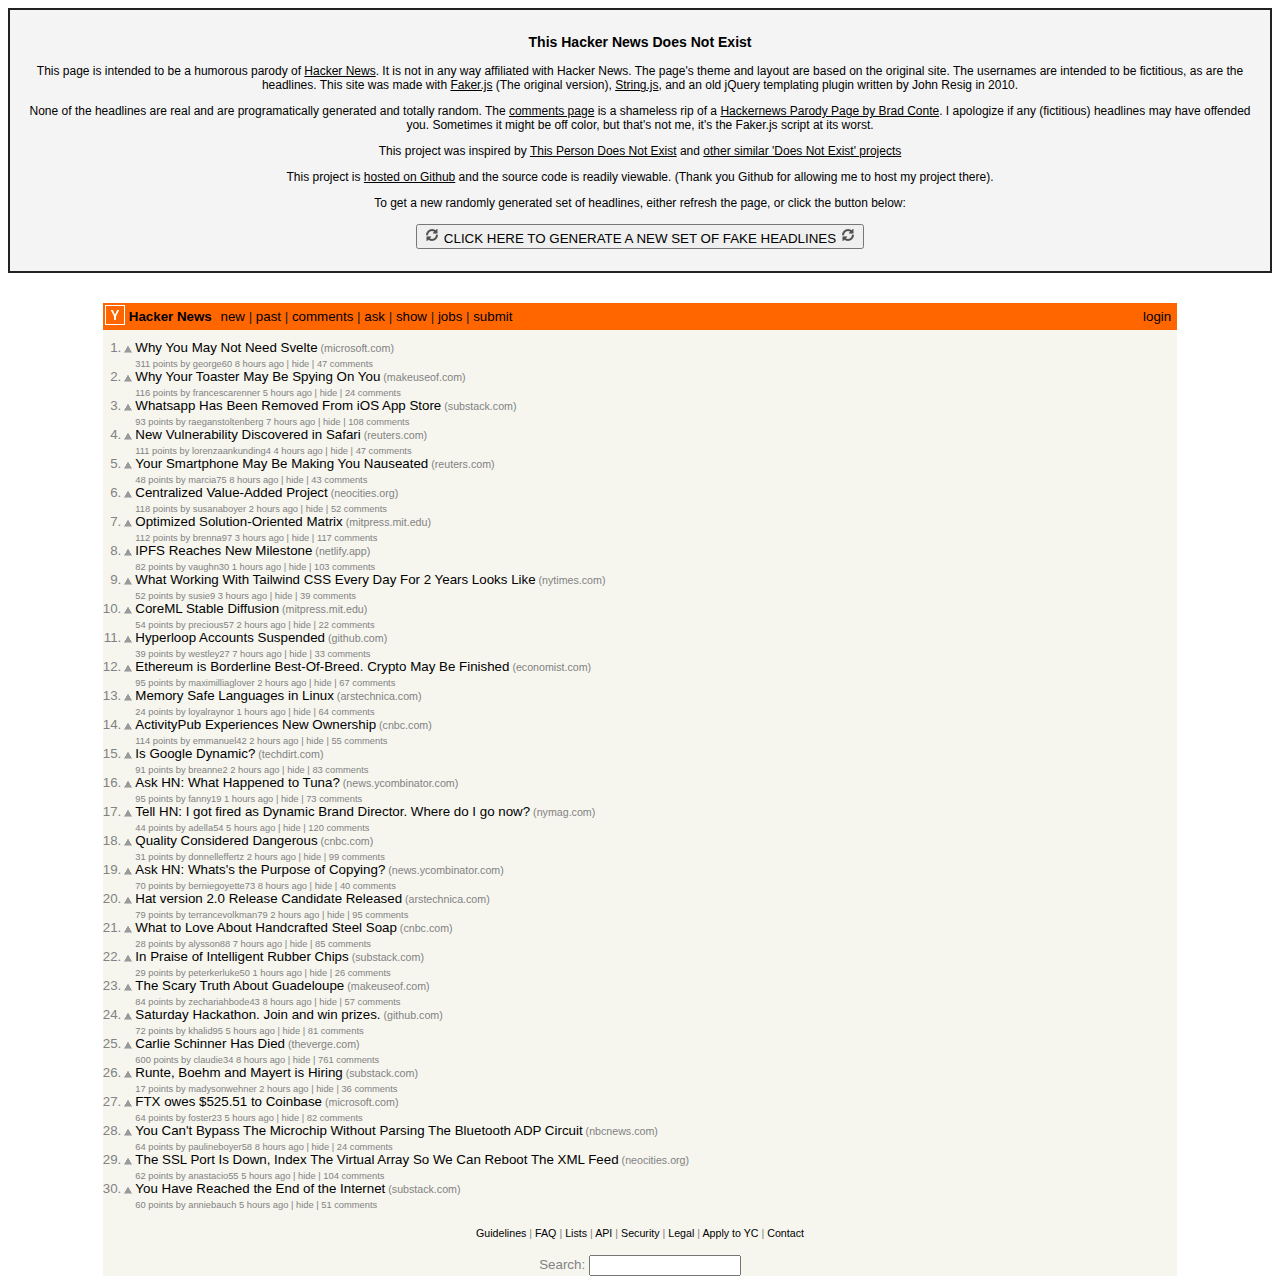
<file: index.html>
<!DOCTYPE html>
<html lang="en">
   <head>
      <meta charset="utf-8">
      <meta name="robots" content="noindex" />
      <title>This Hacker News Does Not Exist</title>
      <link rel="icon" type="image/x-icon" href="./favicon.ico">
      <script src="js/string.js" type="text/javascript"></script>
      <script src="js/faker.js" type="text/javascript"></script>
      <script src="js/jquery-1.4.2.js" type="text/javascript"></script>
      <script src="js/jquery.tmpl.js" type="text/javascript"></script>
      <script src="js/titleData.js" type="text/javascript"></script>
      <script id="titleTemplate" type="text/html">
         <tr class='athing'>
            <td align="right" valign="top" class="title"><span class="rank">${itemNum}.</span></td>
            <td valign="top" class="votelinks">
               <center>
                  <a href='#'>
                     <div class='votearrow' title='upvote'></div>
                  </a>
               </center>
            </td>
            <td class="title"><span class="titleline"><a href="#">${title}</a><span class="sitebit comhead"> (<a href="#"><span class="sitestr">${domain}</span></a>)</span></span></td>
         </tr>
         <tr>
            <td colspan="2"></td>
            <td class="subtext"><span class="subline">
               <span class="score" id="score_33828509">${upvotes} points</span> by <a href="user?id=${uname}" class="hnuser">${uname}</a> <span class="age" title="2022-12-02T09:33:37"><a href="#">${timescale} hours ago</a></span> | <a href="#">hide</a> | <a href="comments.html">${comments}&nbsp;comments</a>
               </span>
            </td>
         </tr>
      </script>
   </head>
   <body>
      <style type="text/css">
         #banner {
         text-align: center;
         padding: 10px;
         margin-bottom: 30px;
         border: 2px solid #222222;
         background-color: #f4f4f4;
         color: #000000;
         font-size: 12px;
         }
         #banner a {
         text-decoration: underline;
         }
         #banner button{
         cursor:pointer;
         }
         #banner img{
         width: 16px;
         height: 16px;
         }
         .hnEntry{
         display:block;
         }
      </style>
      <div id="banner">
         <p>
         <h3>This Hacker News Does Not Exist</h3>
         </p>
         <noscript>
            <p>
               <strong>It seems you jave Javascript disabled</strong>. This webpage works best with Javascript enabled. Whilst I appreciate you may have Javascript disabled for privacy or accessibility reasons, the core functionality of the page will not work with it disabled. You may have to temporarily whitelist this page. There are no analytics scripts on this page.
            </p>
         </noscript>
         <p>This page is intended to be a humorous parody of <a href="https://en.wikipedia.org/wiki/Hacker_News">Hacker News</a>. It is not in any way affiliated with Hacker News. The page's theme and layout are based on the original site. The usernames are intended to be fictitious, as are the headlines. This site was made with <a href="https://fakerjs.dev/">Faker.js</a> (The original version), <a href="https://github.com/jprichardson/string.js/">String.js</a>, and an old jQuery templating plugin written by John Resig in 2010.</p>
         <p>None of the headlines are real and are programatically generated and totally random. The <a href="comments.html">comments page</a> is a shameless rip of a <a href="https://archive.ph/YkBtG">Hackernews Parody Page by Brad Conte</a>. I apologize if any (fictitious) headlines may have offended you. Sometimes it might be off color, but that's not me, it's the Faker.js script at its worst.</p>
         <p>This project was inspired by <a href="https://thispersondoesnotexist.com/">This Person Does Not Exist</a> and <a href="https://thisxdoesnotexist.com/">other similar 'Does Not Exist' projects</a></p>
         <p>
            This project is <a href="https://github.com/coxomb/This-Hacker-News-Does-Not-Exist/tree/gh-pages">hosted on Github</a> and the source code is readily viewable. (Thank you Github for allowing me to host my project there).
         </p>
         <p>
            To get a new randomly generated set of headlines, either refresh the page, or click the button below:<br><br>
            <button onclick="window.location.reload()"><img src="reload.png"/> CLICK HERE TO GENERATE A NEW SET OF FAKE HEADLINES <img src="reload.png"/></button>
         </p>
      </div>
      <!-- HN HEADER START-->
      <center>
         <table id="hnmain" border="0" cellpadding="0" cellspacing="0" width="85%" bgcolor="#f6f6ef">
            <tr>
               <td bgcolor="#ff6600">
                  <table border="0" cellpadding="0" cellspacing="0" width="100%" style="padding:2px">
                     <tr>
                        <td style="width:18px;padding-right:4px"><a href="#"><img src="y18.gif" width="18" height="18" style="border:1px white solid;"></a></td>
                        <td style="line-height:12pt; height:10px;"><span class="pagetop"><b class="hnname"><a href="#">Hacker News</a></b>
                           <a href="#">new</a> | <a href="#">past</a> | <a href="#">comments</a> | <a href="#">ask</a> | <a href="#">show</a> | <a href="#">jobs</a> | <a href="#">submit</a>            </span>
                        </td>
                        <td style="text-align:right;padding-right:4px;"><span class="pagetop">
                           <a href="#">login</a>
                           </span>
                        </td>
                     </tr>
                  </table>
               </td>
            </tr>
            <tr id="pagespace" title="" style="height:10px"></tr>
            <tr>
               <td>
                  <!-- HN HEADER END-->
                  <!-- TITLE START-->
                  <table border="0" cellpadding="0" cellspacing="0">
                     <span class="hnEntry"></span>
                  </table>
                  <!-- TITLE END-->
                  <!--FOOTER START -->
                  <br>
                  <center>
                     <span class="yclinks"><a href="#">Guidelines</a> | <a href="#">FAQ</a> | <a href="#">Lists</a> | <a href="#">API</a> | <a href="#">Security</a> | <a href="#">Legal</a> | <a href="#">Apply to YC</a> | <a href="#">Contact</a></span><br><br>
                     <form method="get" action="#">Search: <input type="text" name="q" size="17" autocorrect="off" spellcheck="false" autocapitalize="off" autocomplete="false"></form>
                  </center>
               </td>
            </tr>
         </table>
      </center>
      <!--FOOTER END -->
      <link rel="stylesheet" type="text/css" href="news.css">
      <script>
         $(document).ready(function() {
         
          
         $("#titleTemplate").tmpl(titleData).appendTo( ".hnEntry" );
         
         
         });
      </script>
      <script>
         try {
             if (document.referrer) {
                 const ref = new URL(document.referrer);
                 if (ref.host === 'news.ycombinator.com') {
                     console.log("It looks like you're coming here from Hacker News. If so, can you please upvote the project? Thanks.");
                 }
             }
         } catch (e) {}
          
      </script>
   </body>
</html>
</file>
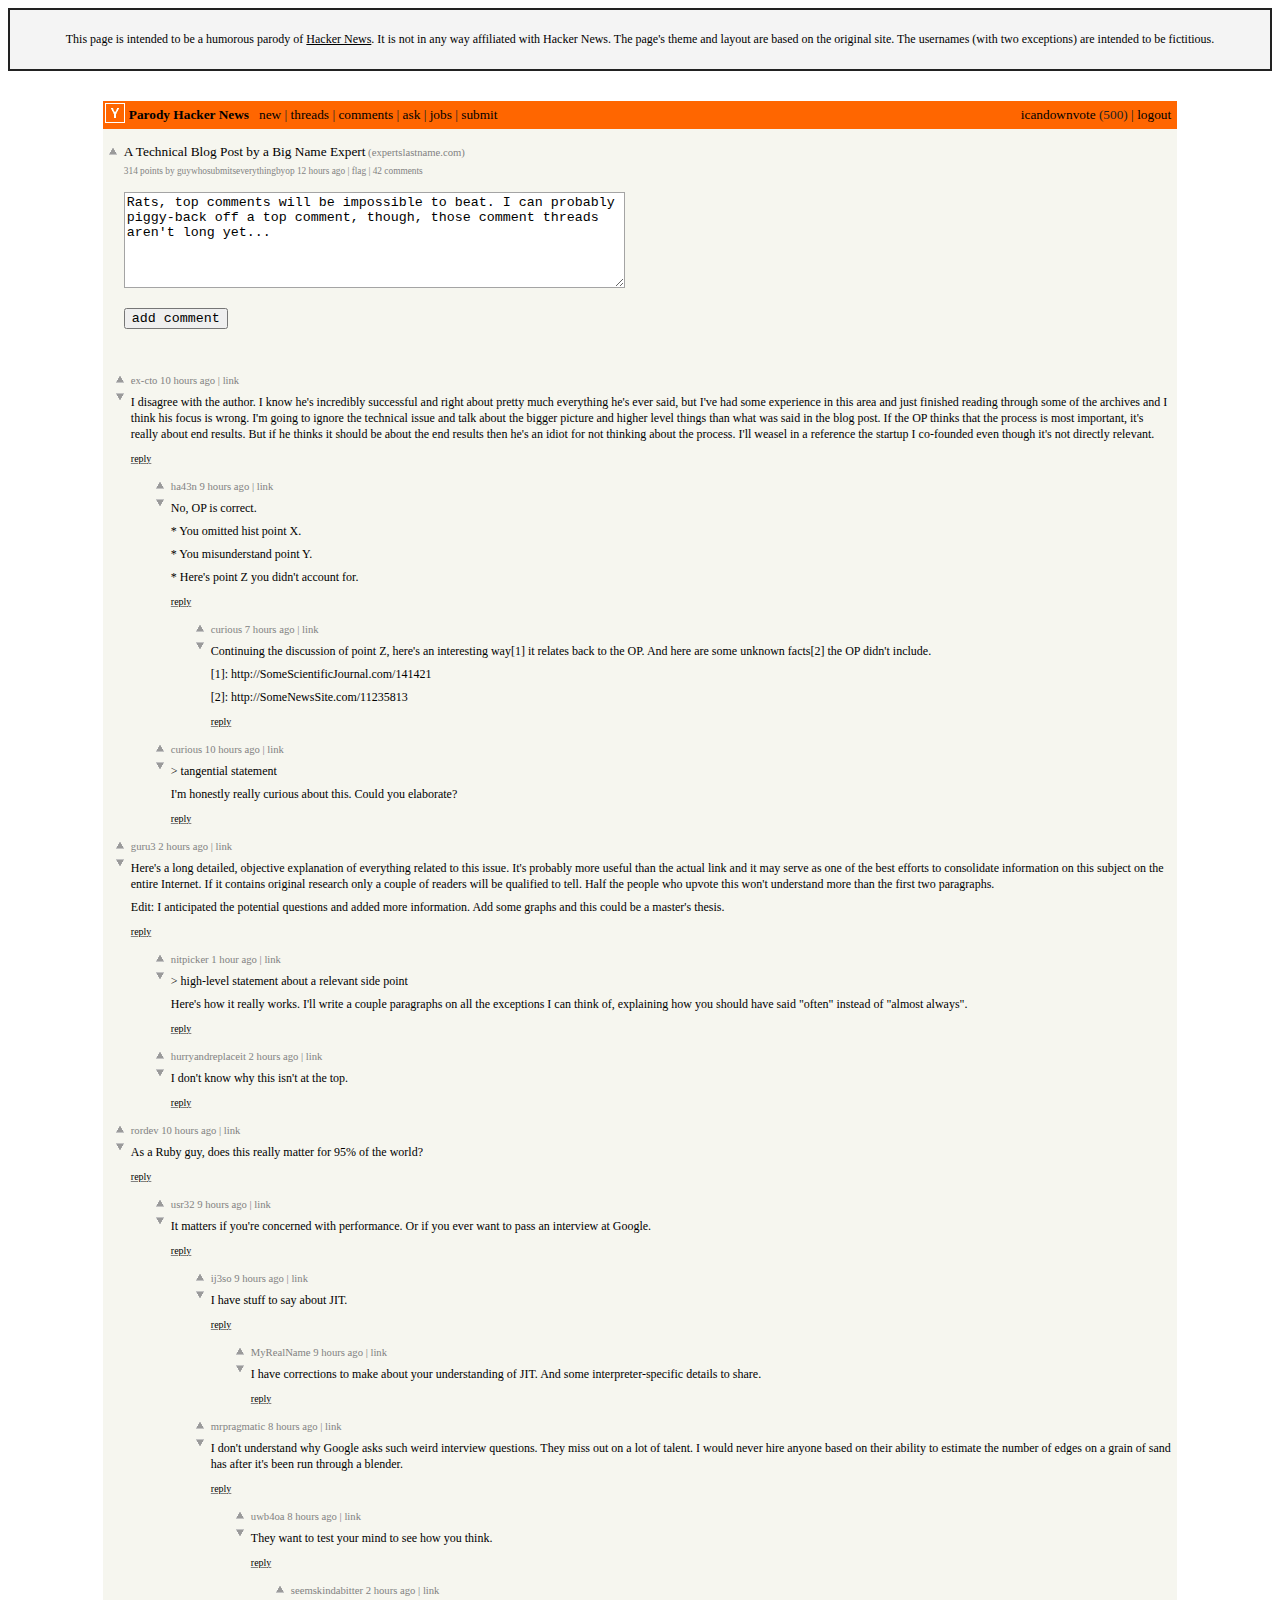
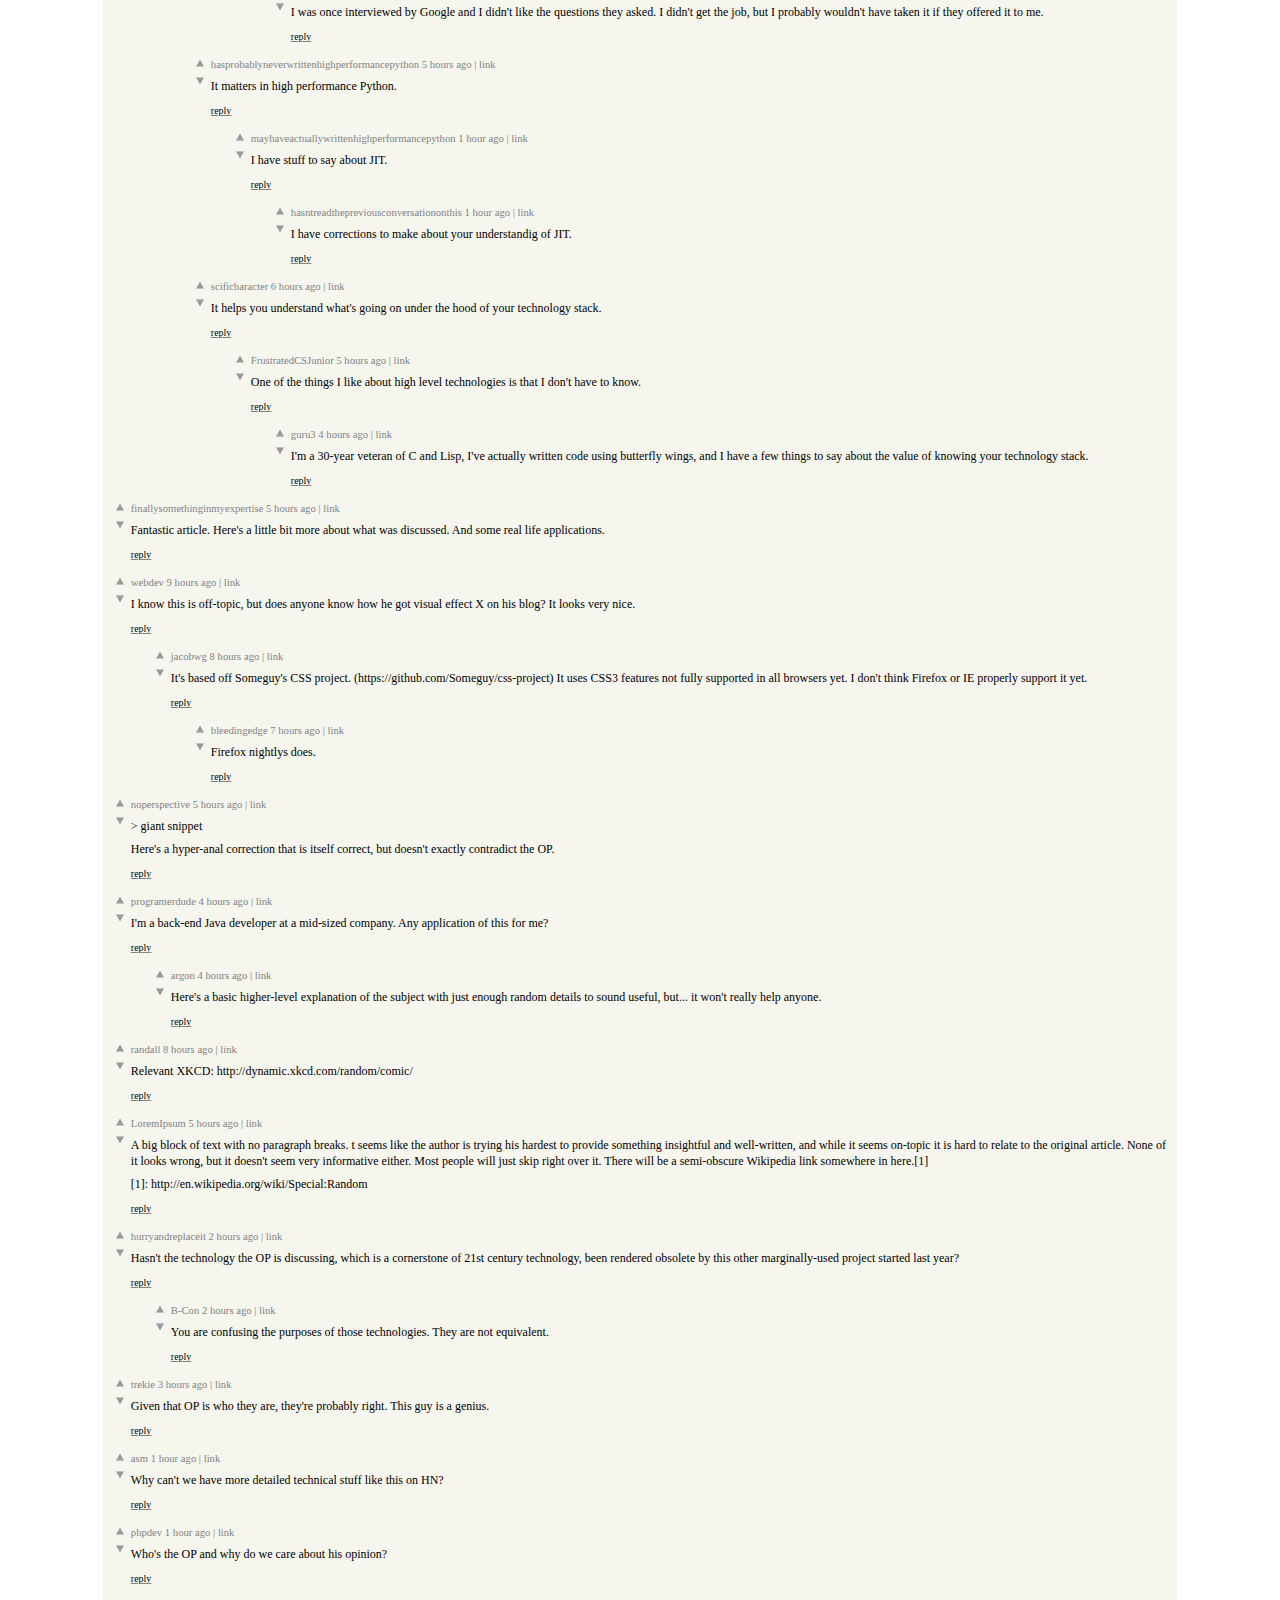
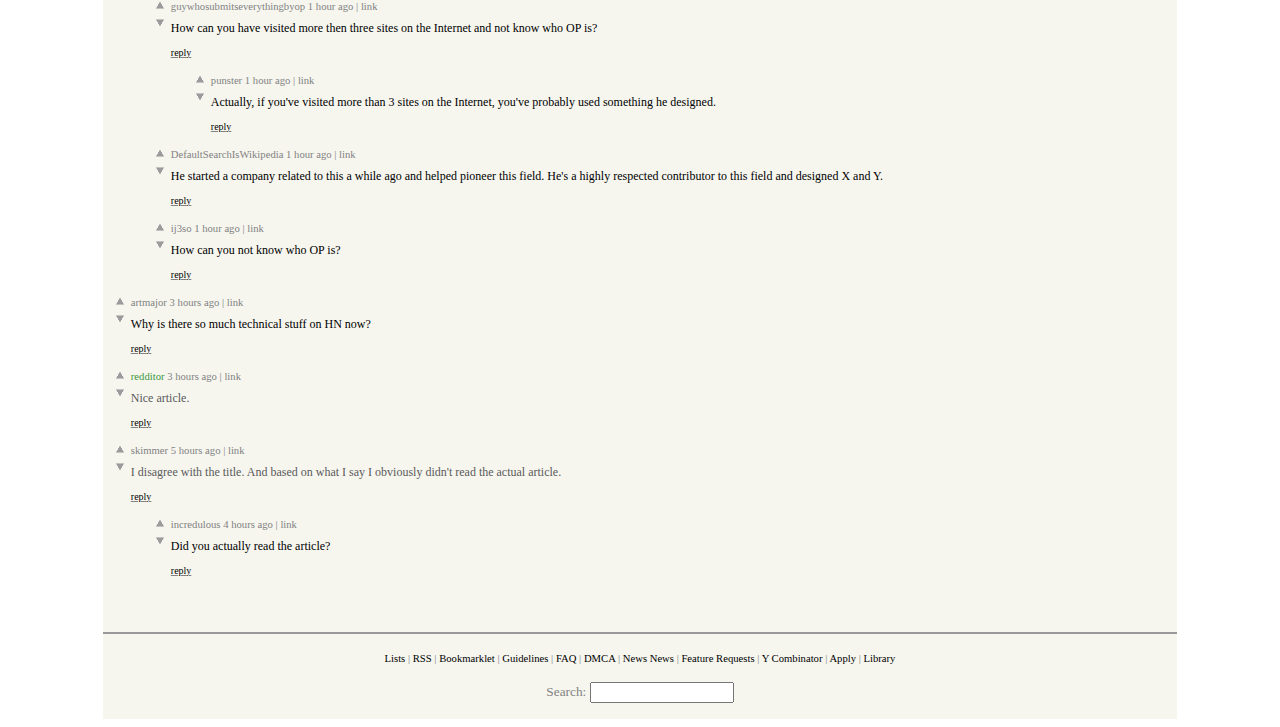
<file: comments.html>
<!doctype html>
<html><head>
<meta http-equiv="content-type" content="text/html; charset=UTF-8"><link rel="stylesheet" type="text/css" href="comments.css">
<link rel="shortcut icon" href="./favicon.ico">

	<script>
	function byId(id) {
	  return document.getElementById(id);
	}

	function vote(node) {
	  var v = node.id.split(/_/);   // {'up', '123'}
	  var item = v[1];

	  // hide arrows
	  byId('up_'   + item).style.visibility = 'hidden';
	  byId('down_' + item).style.visibility = 'hidden';

	  return false; // cancel browser nav
	} </script>

	<style type="text/css">
	#banner {
		text-align: center;
		padding: 10px;
		margin-bottom: 30px;
		border: 2px solid #222222;
		background-color: #f4f4f4;
		color: #000000;
		font-size: 12px;
	}
	#banner a {
		text-decoration: underline;
	}
	</style>
<title>A Technical Blog Post by a Big Name Expert | Parody Hacker News</title>
</head>
<body _texified="true">

<!-- Parody label -->

<div id="banner">
<p>This page is intended to be a humorous parody of <a href="https://en.wikipedia.org/wiki/Hacker_News">Hacker News</a>. It is not in any way affiliated with Hacker News. The page's theme and layout are based on the original site. The usernames (with two exceptions) are intended to be fictitious.</p>
</div>

<!-- I think dealing with the markup gave me an ulcer -->

<center><table cellpadding="0" cellspacing="0" width="85%" bgcolor="#f6f6ef" border="0">

<tbody><tr><td bgcolor="#ff6600"><table style="padding:2px" cellpadding="0" cellspacing="0" width="100%" border="0"><tbody><tr><td style="width:18px;padding-right:4px"><a href="http://ycombinator.com/"><img src="./y18.gif" style="border:1px #ffffff solid;" height="18" width="18"></a></td><td style="line-height:12pt; height:10px;"><span class="pagetop"><b><a href="http://news.ycombinator.com/IHopeMyMaxVisitHasntBeenHit">Parody Hacker News</a></b><img src="./s.gif" height="1" width="10"><a href="http://news.ycombinator.com/TakeADeepBreath">new</a> | <a href="http://news.ycombinator.com/CheckRepliesToMyComments?id=icandownvote">threads</a> | <a href="http://news.ycombinator.com/KillACoupleMinutes">comments</a> | <a href="http://news.ycombinator.com/KickstartADiscussionNoOneWillParticipateIn">ask</a> | <a href="http://news.ycombinator.com/AnyoneActuallyClickThis?">jobs</a> | <a href="http://news.ycombinator.com/ACommentorIncludedAnAwesomeLink,IThinkI'llSubmitIt">submit</a></span></td><td style="text-align:right;padding-right:4px;"><span class="pagetop"><a href="http://news.ycombinator.com/user?id=icandownvote">icandownvote</a>&nbsp;(500)&nbsp;|&nbsp;<a href="http://news.ycombinator.com/r?fnid=ThisTimeImSeriousAboutGoingBackToWork">logout</a></span></td></tr></tbody></table></td></tr>

<!-- Submission -->

<tr style="height:10px"></tr><tr><td><table border="0"><tbody><tr><td><center><a id="up_1618033" onclick="return vote(this)" href="http://news.ycombinator.com/vote?for=1618033&amp;dir=up&amp;by=icandownvote&amp;auth=3141592653589793238462643383279541971693&amp;whence=62%72%61%64%63%6f%6e%74%65%2e%63%6f%6d"><img src="./grayarrow.gif" hspace="2" vspace="3" border="0"></a><span id="down_1618033"></span></center></td><td class="title"><a href="http://expertslastname.com">A Technical Blog Post by a Big Name Expert</a><span class="comhead"> (expertslastname.com) </span></td></tr><tr><td colspan="1"></td><td class="subtext"><span id="score_1618033">314 points</span> by <a href="http://news.ycombinator.com/user?id=guywhosubmitseverythingbyop">guywhosubmitseverythingbyop</a> 12 hours ago  | <a href="http://news.ycombinator.com/r?fnid=OhNoYouDI-INT!">flag</a> | <a href="http://news.ycombinator.com/item?id=1618033">42 comments</a></td></tr><tr style="height:10px"></tr><tr><td></td><td><form method="post" action="/r"><input name="fnid" value="zzzzzzzzzz" type="hidden"><textarea name="text" rows="6" cols="60" readonly="readonly" style="background-color: #ffffff; border: 1px solid #a4a4a4;">Rats, top comments will be impossible to beat. I can probably piggy-back off a top comment, though, those comment threads aren't long yet...</textarea><br><br>
<input value="add comment" type="submit"></form></td></tr></tbody></table><br><br>
<table border="0"><tbody>



<!-- Comments, indentation is in img width 40px multiples -->

<!-- Sample comment format
<tr><td><table border="0"><tbody><tr><td>
<img src="./s.gif" height="1" width="0"></td><td valign="top"><center><a id="up_PRIME" onclick="return vote(this)" href="http://news.ycombinator.com/vote?for=2718281&amp;dir=up&amp;by=icandownvote&amp;auth=3141592653589793238462643383279541971693&amp;whence=62%72%61%64%63%6f%6e%74%65%2e%63%6f%6d"><img src="./grayarrow.gif" hspace="2" vspace="3" border="0"></a><br><a id="down_PRIME" onclick="return vote(this)" href=""><img src="./graydown.gif" hspace="2" vspace="3" border="0"></a></center></td><td class="default"><div style="margin-top:2px; margin-bottom:-10px; "><span class="comhead">
<a href="http://news.ycombinator.com/user?id=madeupuser">madeupuser</a> 23 hours ago  | <a href="http://news.ycombinator.com/item?id=2718281">link</a></span></div><br>
<span class="comment"><font color="#000000">
First line of text.

<p>
Second line. <a href="somedomain/somepath" rel="nofollow">Relevant Link</a>.
</p>

</font></span><p><font size="1"><u><a href="http://news.ycombinator.com/ICannotLetThisIgnoranceGoUncorrected">reply</a></u></font></p></td></tr></tbody></table>
</td></tr>
-->

<tr><td><table border="0"><tbody><tr><td>
<img src="./s.gif" height="1" width="0"></td><td valign="top"><center><a id="up_2" onclick="return vote(this)" href="http://news.ycombinator.com/vote?for=2718281&amp;dir=up&amp;by=icandownvote&amp;auth=3141592653589793238462643383279541971693&amp;whence=62%72%61%64%63%6f%6e%74%65%2e%63%6f%6d"><img src="./grayarrow.gif" hspace="2" vspace="3" border="0"></a><br><a id="down_2" onclick="return vote(this)" href=""><img src="./graydown.gif" hspace="2" vspace="3" border="0"></a></center></td><td class="default"><div style="margin-top:2px; margin-bottom:-10px; "><span class="comhead">
<a href="http://news.ycombinator.com/user?id=ex-cto">ex-cto</a> 10 hours ago  | <a href="http://news.ycombinator.com/item?id=2">link</a></span></div><br>
<span class="comment"><font color="#000000">

I disagree with the author. I know he's incredibly successful and right about pretty much everything he's ever said, but I've had some experience in this area and just finished reading through some of the archives and I think his focus is wrong. I'm going to ignore the technical issue and talk about the bigger picture and higher level things than what was said in the blog post. If the OP thinks that the process is most important, it's really about end results. But if he thinks it should be about the end results then he's an idiot for not thinking about the process. I'll weasel in a reference the startup I co-founded even though it's not directly relevant.

</font></span><p><font size="1"><u><a href="http://news.ycombinator.com/IThinkIllPiggyBackOffYourTopComment">reply</a></u></font></p></td></tr></tbody></table>
</td></tr>

	<tr><td><table border="0"><tbody><tr><td>
	<img src="./s.gif" height="1" width="40"></td><td valign="top"><center><a id="up_3" onclick="return vote(this)" href="http://news.ycombinator.com/vote?for=2718281&amp;dir=up&amp;by=icandownvote&amp;auth=3141592653589793238462643383279541971693&amp;whence=62%72%61%64%63%6f%6e%74%65%2e%63%6f%6d"><img src="./grayarrow.gif" hspace="2" vspace="3" border="0"></a><br><a id="down_3" onclick="return vote(this)" href=""><img src="./graydown.gif" hspace="2" vspace="3" border="0"></a></center></td><td class="default"><div style="margin-top:2px; margin-bottom:-10px; "><span class="comhead">
	<a href="http://news.ycombinator.com/user?id=ha43n">ha43n</a> 9 hours ago  | <a href="http://news.ycombinator.com/item?id=3">link</a></span></div><br>
	<span class="comment"><font color="#000000">

	No, OP is correct.

	<p>* You omitted hist point X.</p>

	<p>* You misunderstand point Y.</p>

	<p>* Here's point Z you didn't account for.</p>

	</font></span><p><font size="1"><u><a href="http://news.ycombinator.com/IWasGoingToSayThatButYouDidItBetter">reply</a></u></font></p></td></tr></tbody></table>
	</td></tr>

		<tr><td><table border="0"><tbody><tr><td>
		<img src="./s.gif" height="1" width="80"></td><td valign="top"><center><a id="up_5" onclick="return vote(this)" href="http://news.ycombinator.com/vote?for=2718281&amp;dir=up&amp;by=icandownvote&amp;auth=3141592653589793238462643383279541971693&amp;whence=62%72%61%64%63%6f%6e%74%65%2e%63%6f%6d"><img src="./grayarrow.gif" hspace="2" vspace="3" border="0"></a><br><a id="down_5" onclick="return vote(this)" href=""><img src="./graydown.gif" hspace="2" vspace="3" border="0"></a></center></td><td class="default"><div style="margin-top:2px; margin-bottom:-10px; "><span class="comhead">
		<a href="http://news.ycombinator.com/user?id=curious">curious</a> 7 hours ago  | <a href="http://news.ycombinator.com/item?id=5">link</a></span></div><br>
		<span class="comment"><font color="#000000">

		Continuing the discussion of point Z, here's an interesting way[1] it relates back to the OP. And here are some unknown facts[2] the OP didn't include.

		<p>[1]: http://SomeScientificJournal.com/141421</p>

		<p>[2]: http://SomeNewsSite.com/11235813</p>

		</font></span><p><font size="1"><u><a href="http://news.ycombinator.com/IKnowStuffToo!">reply</a></u></font></p></td></tr></tbody></table>
		</td></tr>

	<tr><td><table border="0"><tbody><tr><td>
	<img src="./s.gif" height="1" width="40"></td><td valign="top"><center><a id="up_7" onclick="return vote(this)" href="http://news.ycombinator.com/vote?for=2718281&amp;dir=up&amp;by=icandownvote&amp;auth=3141592653589793238462643383279541971693&amp;whence=62%72%61%64%63%6f%6e%74%65%2e%63%6f%6d"><img src="./grayarrow.gif" hspace="2" vspace="3" border="0"></a><br><a id="down_7" onclick="return vote(this)" href=""><img src="./graydown.gif" hspace="2" vspace="3" border="0"></a></center></td><td class="default"><div style="margin-top:2px; margin-bottom:-10px; "><span class="comhead">
	<a href="http://news.ycombinator.com/user?id=curious">curious</a> 10 hours ago  | <a href="http://news.ycombinator.com/item?id=7">link</a></span></div><br>
	<span class="comment"><font color="#000000">

	> tangential statement

	<p>I'm honestly really curious about this. Could you elaborate?</p>

	</font></span><p><font size="1"><u><a href="http://news.ycombinator.com/ICanReadHisMind">reply</a></u></font></p></td></tr></tbody></table>
	</td></tr>

<tr><td><table border="0"><tbody><tr><td>
<img src="./s.gif" height="1" width="0"></td><td valign="top"><center><a id="up_11" onclick="return vote(this)" href="http://news.ycombinator.com/vote?for=2718281&amp;dir=up&amp;by=icandownvote&amp;auth=3141592653589793238462643383279541971693&amp;whence=62%72%61%64%63%6f%6e%74%65%2e%63%6f%6d"><img src="./grayarrow.gif" hspace="2" vspace="3" border="0"></a><br><a id="down_11" onclick="return vote(this)" href=""><img src="./graydown.gif" hspace="2" vspace="3" border="0"></a></center></td><td class="default"><div style="margin-top:2px; margin-bottom:-10px; "><span class="comhead">
<a href="http://news.ycombinator.com/user?id=guru3">guru3</a> 2 hours ago  | <a href="http://news.ycombinator.com/item?id=11">link</a></span></div><br>
<span class="comment"><font color="#000000">

Here's a long detailed, objective explanation of everything related to this issue. It's probably more useful than the actual link and it may serve as one of the best efforts to consolidate information on this subject on the entire Internet. If it contains original research only a couple of readers will be qualified to tell. Half the people who upvote this won't understand more than the first two paragraphs.

<p>Edit: I anticipated the potential questions and added more information. Add some graphs and this could be a master's thesis.</p>

</font></span><p><font size="1"><u><a href="http://news.ycombinator.com/ThousandsOfPeopleWillViewThisPostAndIWantMyUsernameAssociatedWithIt">reply</a></u></font></p></td></tr></tbody></table>
</td></tr>

	<tr><td><table border="0"><tbody><tr><td>
	<img src="./s.gif" height="1" width="40"></td><td valign="top"><center><a id="up_13" onclick="return vote(this)" href="http://news.ycombinator.com/vote?for=2718281&amp;dir=up&amp;by=icandownvote&amp;auth=3141592653589793238462643383279541971693&amp;whence=62%72%61%64%63%6f%6e%74%65%2e%63%6f%6d"><img src="./grayarrow.gif" hspace="2" vspace="3" border="0"></a><br><a id="down_13" onclick="return vote(this)" href=""><img src="./graydown.gif" hspace="2" vspace="3" border="0"></a></center></td><td class="default"><div style="margin-top:2px; margin-bottom:-10px; "><span class="comhead">
	<a href="http://news.ycombinator.com/user?id=nitpicker">nitpicker</a> 1 hour ago  | <a href="http://news.ycombinator.com/item?id=13">link</a></span></div><br>
	<span class="comment"><font color="#000000">

	> high-level statement about a relevant side point

	<p>Here's how it really works. I'll write a couple paragraphs on all the exceptions I can think of, explaining how you should have said "often" instead of "almost always".</p>

	</font></span><p><font size="1"><u><a href="http://news.ycombinator.com/HeresWhyItShouldActuallyBe'Usually'">reply</a></u></font></p></td></tr></tbody></table>
	</td></tr>

	<tr><td><table border="0"><tbody><tr><td>
	<img src="./s.gif" height="1" width="40"></td><td valign="top"><center><a id="up_17" onclick="return vote(this)" href="http://news.ycombinator.com/vote?for=2718281&amp;dir=up&amp;by=icandownvote&amp;auth=3141592653589793238462643383279541971693&amp;whence=62%72%61%64%63%6f%6e%74%65%2e%63%6f%6d"><img src="./grayarrow.gif" hspace="2" vspace="3" border="0"></a><br><a id="down_17" onclick="return vote(this)" href=""><img src="./graydown.gif" hspace="2" vspace="3" border="0"></a></center></td><td class="default"><div style="margin-top:2px; margin-bottom:-10px; "><span class="comhead">
	<a href="http://news.ycombinator.com/user?id=hurryandreplaceit">hurryandreplaceit</a> 2 hours ago  | <a href="http://news.ycombinator.com/item?id=17">link</a></span></div><br>
	<span class="comment"><font color="#000000">

	I don't know why this isn't at the top.

	</font></span><p><font size="1"><u><a href="http://news.ycombinator.com/IDontKnowWhyYouArentAtTheBottom">reply</a></u></font></p></td></tr></tbody></table>
	</td></tr>

<tr><td><table border="0"><tbody><tr><td>
<img src="./s.gif" height="1" width="0"></td><td valign="top"><center><a id="up_19" onclick="return vote(this)" href="http://news.ycombinator.com/vote?for=2718281&amp;dir=up&amp;by=icandownvote&amp;auth=3141592653589793238462643383279541971693&amp;whence=62%72%61%64%63%6f%6e%74%65%2e%63%6f%6d"><img src="./grayarrow.gif" hspace="2" vspace="3" border="0"></a><br><a id="down_19" onclick="return vote(this)" href=""><img src="./graydown.gif" hspace="2" vspace="3" border="0"></a></center></td><td class="default"><div style="margin-top:2px; margin-bottom:-10px; "><span class="comhead">
<a href="http://news.ycombinator.com/user?id=rordev">rordev</a>  10 hours ago  | <a href="http://news.ycombinator.com/item?id=19">link</a></span></div><br>
<span class="comment"><font color="#000000">

As a Ruby guy, does this really matter for 95% of the world?

</font></span><p><font size="1"><u><a href="http://news.ycombinator.com/LetMeExplainWhy5%OfTheWorldCares">reply</a></u></font></p></td></tr></tbody></table>
</td></tr>

	<tr><td><table border="0"><tbody><tr><td>
	<img src="./s.gif" height="1" width="40"></td><td valign="top"><center><a id="up_23" onclick="return vote(this)" href="http://news.ycombinator.com/vote?for=2718281&amp;dir=up&amp;by=icandownvote&amp;auth=3141592653589793238462643383279541971693&amp;whence=62%72%61%64%63%6f%6e%74%65%2e%63%6f%6d"><img src="./grayarrow.gif" hspace="2" vspace="3" border="0"></a><br><a id="down_23" onclick="return vote(this)" href=""><img src="./graydown.gif" hspace="2" vspace="3" border="0"></a></center></td><td class="default"><div style="margin-top:2px; margin-bottom:-10px; "><span class="comhead">
	<a href="http://news.ycombinator.com/user?id=usr32">usr32</a> 9 hours ago  | <a href="http://news.ycombinator.com/item?id=23">link</a></span></div><br>
	<span class="comment"><font color="#000000">

	It matters if you're concerned with performance. Or if you ever want to pass an interview at Google.

	</font></span><p><font size="1"><u><a href="http://news.ycombinator.com/IDefintelyCanSayStuffAboutPerformance">reply</a></u></font></p></td></tr></tbody></table>
	</td></tr>

		<tr><td><table border="0"><tbody><tr><td>
		<img src="./s.gif" height="1" width="80"></td><td valign="top"><center><a id="up_29" onclick="return vote(this)" href="http://news.ycombinator.com/vote?for=2718281&amp;dir=up&amp;by=icandownvote&amp;auth=3141592653589793238462643383279541971693&amp;whence=62%72%61%64%63%6f%6e%74%65%2e%63%6f%6d"><img src="./grayarrow.gif" hspace="2" vspace="3" border="0"></a><br><a id="down_29" onclick="return vote(this)" href=""><img src="./graydown.gif" hspace="2" vspace="3" border="0"></a></center></td><td class="default"><div style="margin-top:2px; margin-bottom:-10px; "><span class="comhead">
		<a href="http://news.ycombinator.com/user?id=ij3so">ij3so</a> 9 hours ago  | <a href="http://news.ycombinator.com/item?id=29">link</a></span></div><br>
		<span class="comment"><font color="#000000">

		I have stuff to say about JIT.

		</font></span><p><font size="1"><u><a href="http://news.ycombinator.com/IAlsoHaveStuffToSayAboutJIT">reply</a></u></font></p></td></tr></tbody></table>
		</td></tr>

			<tr><td><table border="0"><tbody><tr><td>
			<img src="./s.gif" height="1" width="120"></td><td valign="top"><center><a id="up_31" onclick="return vote(this)" href="http://news.ycombinator.com/vote?for=2718281&amp;dir=up&amp;by=icandownvote&amp;auth=3141592653589793238462643383279541971693&amp;whence=62%72%61%64%63%6f%6e%74%65%2e%63%6f%6d"><img src="./grayarrow.gif" hspace="2" vspace="3" border="0"></a><br><a id="down_31" onclick="return vote(this)" href=""><img src="./graydown.gif" hspace="2" vspace="3" border="0"></a></center></td><td class="default"><div style="margin-top:2px; margin-bottom:-10px; "><span class="comhead">
			<a href="http://news.ycombinator.com/user?id=MyRealName">MyRealName</a> 9 hours ago  | <a href="http://news.ycombinator.com/item?id=31">link</a></span></div><br>
			<span class="comment"><font color="#000000">

			I have corrections to make about your understanding of JIT. And some interpreter-specific details to share.

			</font></span><p><font size="1"><u><a href="http://news.ycombinator.com/IHaveSomeCorrectionsForYourCorrections">reply</a></u></font></p></td></tr></tbody></table>
			</td></tr>

		<tr><td><table border="0"><tbody><tr><td>
		<img src="./s.gif" height="1" width="80"></td><td valign="top"><center><a id="up_37" onclick="return vote(this)" href="http://news.ycombinator.com/vote?for=2718281&amp;dir=up&amp;by=icandownvote&amp;auth=3141592653589793238462643383279541971693&amp;whence=62%72%61%64%63%6f%6e%74%65%2e%63%6f%6d"><img src="./grayarrow.gif" hspace="2" vspace="3" border="0"></a><br><a id="down_37" onclick="return vote(this)" href=""><img src="./graydown.gif" hspace="2" vspace="3" border="0"></a></center></td><td class="default"><div style="margin-top:2px; margin-bottom:-10px; "><span class="comhead">
		<a href="http://news.ycombinator.com/user?id=mrpragmatic">mrpragmatic</a> 8 hours ago  | <a href="http://news.ycombinator.com/item?id=37">link</a></span></div><br>
		<span class="comment"><font color="#000000">

		I don't understand why Google asks such weird interview questions. They miss out on a lot of talent. I would never hire anyone based on their ability to estimate the number of edges on a grain of sand has after it's been run through a blender.

		</font></span><p><font size="1"><u><a href="http://news.ycombinator.com/IGotStraightA'sInMyMastersCSSoIDontCare">reply</a></u></font></p></td></tr></tbody></table>
		</td></tr>

			<tr><td><table border="0"><tbody><tr><td>
			<img src="./s.gif" height="1" width="120"></td><td valign="top"><center><a id="up_41" onclick="return vote(this)" href="http://news.ycombinator.com/vote?for=2718281&amp;dir=up&amp;by=icandownvote&amp;auth=3141592653589793238462643383279541971693&amp;whence=62%72%61%64%63%6f%6e%74%65%2e%63%6f%6d"><img src="./grayarrow.gif" hspace="2" vspace="3" border="0"></a><br><a id="down_41" onclick="return vote(this)" href=""><img src="./graydown.gif" hspace="2" vspace="3" border="0"></a></center></td><td class="default"><div style="margin-top:2px; margin-bottom:-10px; "><span class="comhead">
			<a href="http://news.ycombinator.com/user?id=uwb4oa">uwb4oa</a> 8 hours ago  | <a href="http://news.ycombinator.com/item?id=41">link</a></span></div><br>
			<span class="comment"><font color="#000000">

			They want to test your mind to see how you think.

			</font></span><p><font size="1"><u><a href="http://news.ycombinator.com/Duh">reply</a></u></font></p></td></tr></tbody></table>
			</td></tr>

				<tr><td><table border="0"><tbody><tr><td>
				<img src="./s.gif" height="1" width="160"></td><td valign="top"><center><a id="up_43" onclick="return vote(this)" href="http://news.ycombinator.com/vote?for=2718281&amp;dir=up&amp;by=icandownvote&amp;auth=3141592653589793238462643383279541971693&amp;whence=62%72%61%64%63%6f%6e%74%65%2e%63%6f%6d"><img src="./grayarrow.gif" hspace="2" vspace="3" border="0"></a><br><a id="down_43" onclick="return vote(this)" href=""><img src="./graydown.gif" hspace="2" vspace="3" border="0"></a></center></td><td class="default"><div style="margin-top:2px; margin-bottom:-10px; "><span class="comhead">
				<a href="http://news.ycombinator.com/user?id=seemskindabitter">seemskindabitter</a> 2 hours ago  | <a href="http://news.ycombinator.com/item?id=43">link</a></span></div><br>
				<span class="comment"><font color="#000000">

				I was once interviewed by Google and I didn't like the questions they asked. I didn't get the job, but I probably wouldn't have taken it if they offered it to me.

				</font></span><p><font size="1"><u><a href="http://news.ycombinator.com/ISympathizeIDidntGetHiredEither">reply</a></u></font></p></td></tr></tbody></table>
				</td></tr>

		<tr><td><table border="0"><tbody><tr><td>
		<img src="./s.gif" height="1" width="80"></td><td valign="top"><center><a id="up_47" onclick="return vote(this)" href="http://news.ycombinator.com/vote?for=2718281&amp;dir=up&amp;by=icandownvote&amp;auth=3141592653589793238462643383279541971693&amp;whence=62%72%61%64%63%6f%6e%74%65%2e%63%6f%6d"><img src="./grayarrow.gif" hspace="2" vspace="3" border="0"></a><br><a id="down_47" onclick="return vote(this)" href=""><img src="./graydown.gif" hspace="2" vspace="3" border="0"></a></center></td><td class="default"><div style="margin-top:2px; margin-bottom:-10px; "><span class="comhead">
		<a href="http://news.ycombinator.com/user?id=hasprobablyneverwrittenhighperformancepython">hasprobablyneverwrittenhighperformancepython</a> 5 hours ago  | <a href="http://news.ycombinator.com/item?id=47">link</a></span></div><br>
		<span class="comment"><font color="#000000">

		It matters in high performance Python.

		</font></span><p><font size="1"><u><a href="http://news.ycombinator.com/IKnowStuffAboutPython">reply</a></u></font></p></td></tr></tbody></table>
		</td></tr>

			<tr><td><table border="0"><tbody><tr><td>
			<img src="./s.gif" height="1" width="120"></td><td valign="top"><center><a id="up_53" onclick="return vote(this)" href="http://news.ycombinator.com/vote?for=2718281&amp;dir=up&amp;by=icandownvote&amp;auth=3141592653589793238462643383279541971693&amp;whence=62%72%61%64%63%6f%6e%74%65%2e%63%6f%6d"><img src="./grayarrow.gif" hspace="2" vspace="3" border="0"></a><br><a id="down_53" onclick="return vote(this)" href=""><img src="./graydown.gif" hspace="2" vspace="3" border="0"></a></center></td><td class="default"><div style="margin-top:2px; margin-bottom:-10px; "><span class="comhead">
			<a href="http://news.ycombinator.com/user?id=mayhaveactuallywrittenhighperformancepython">mayhaveactuallywrittenhighperformancepython</a> 1 hour ago  | <a href="http://news.ycombinator.com/item?id=53">link</a></span></div><br>
			<span class="comment"><font color="#000000">

			I have stuff to say about JIT.

			</font></span><p><font size="1"><u><a href="http://news.ycombinator.com/ThisGuysJITCommentIsEasierToRebuttThanTheOtherOne">reply</a></u></font></p></td></tr></tbody></table>
			</td></tr>

				<tr><td><table border="0"><tbody><tr><td>
				<img src="./s.gif" height="1" width="160"></td><td valign="top"><center><a id="up_59" onclick="return vote(this)" href="http://news.ycombinator.com/vote?for=2718281&amp;dir=up&amp;by=icandownvote&amp;auth=3141592653589793238462643383279541971693&amp;whence=62%72%61%64%63%6f%6e%74%65%2e%63%6f%6d"><img src="./grayarrow.gif" hspace="2" vspace="3" border="0"></a><br><a id="down_59" onclick="return vote(this)" href=""><img src="./graydown.gif" hspace="2" vspace="3" border="0"></a></center></td><td class="default"><div style="margin-top:2px; margin-bottom:-10px; "><span class="comhead">
				<a href="http://news.ycombinator.com/user?id=hasntreadthepreviousconversationonthis">hasntreadthepreviousconversationonthis</a> 1 hour ago  | <a href="http://news.ycombinator.com/item?id=59">link</a></span></div><br>
				<span class="comment"><font color="#000000">

				I have corrections to make about your understandig of JIT.

				</font></span><p><font size="1"><u><a href="http://news.ycombinator.com/ThisGuysJITRebuttalIsEasierToRebuttThanTheOtherOne">reply</a></u></font></p></td></tr></tbody></table>
				</td></tr>

		<tr><td><table border="0"><tbody><tr><td>
		<img src="./s.gif" height="1" width="80"></td><td valign="top"><center><a id="up_61" onclick="return vote(this)" href="http://news.ycombinator.com/vote?for=2718281&amp;dir=up&amp;by=icandownvote&amp;auth=3141592653589793238462643383279541971693&amp;whence=62%72%61%64%63%6f%6e%74%65%2e%63%6f%6d"><img src="./grayarrow.gif" hspace="2" vspace="3" border="0"></a><br><a id="down_61" onclick="return vote(this)" href=""><img src="./graydown.gif" hspace="2" vspace="3" border="0"></a></center></td><td class="default"><div style="margin-top:2px; margin-bottom:-10px; "><span class="comhead">
		<a href="http://news.ycombinator.com/user?id=scificharacter">scificharacter</a> 6 hours ago  | <a href="http://news.ycombinator.com/item?id=61">link</a></span></div><br>
		<span class="comment"><font color="#000000">

		It helps you understand what's going on under the hood of your technology stack.

		</font></span><p><font size="1"><u><a href="http://news.ycombinator.com/Nu-uhAbstractionFTW">reply</a></u></font></p></td></tr></tbody></table>
		</td></tr>

			<tr><td><table border="0"><tbody><tr><td>
			<img src="./s.gif" height="1" width="120"></td><td valign="top"><center><a id="up_67" onclick="return vote(this)" href="http://news.ycombinator.com/vote?for=2718281&amp;dir=up&amp;by=icandownvote&amp;auth=3141592653589793238462643383279541971693&amp;whence=62%72%61%64%63%6f%6e%74%65%2e%63%6f%6d"><img src="./grayarrow.gif" hspace="2" vspace="3" border="0"></a><br><a id="down_67" onclick="return vote(this)" href=""><img src="./graydown.gif" hspace="2" vspace="3" border="0"></a></center></td><td class="default"><div style="margin-top:2px; margin-bottom:-10px; "><span class="comhead">
			<a href="http://news.ycombinator.com/user?id=FrustratedCSJunior">FrustratedCSJunior</a> 5 hours ago  | <a href="http://news.ycombinator.com/item?id=67">link</a></span></div><br>
			<span class="comment"><font color="#000000">

			One of the things I like about high level technologies is that I don't have to know.

			</font></span><p><font size="1"><u><a href="http://news.ycombinator.com/ButUnderstandingIsGOOD">reply</a></u></font></p></td></tr></tbody></table>
			</td></tr>

				<tr><td><table border="0"><tbody><tr><td>
				<img src="./s.gif" height="1" width="160"></td><td valign="top"><center><a id="up_71" onclick="return vote(this)" href="http://news.ycombinator.com/vote?for=2718281&amp;dir=up&amp;by=icandownvote&amp;auth=3141592653589793238462643383279541971693&amp;whence=62%72%61%64%63%6f%6e%74%65%2e%63%6f%6d"><img src="./grayarrow.gif" hspace="2" vspace="3" border="0"></a><br><a id="down_71" onclick="return vote(this)" href=""><img src="./graydown.gif" hspace="2" vspace="3" border="0"></a></center></td><td class="default"><div style="margin-top:2px; margin-bottom:-10px; "><span class="comhead">
				<a href="http://news.ycombinator.com/user?id=guru3">guru3</a> 4 hours ago  | <a href="http://news.ycombinator.com/item?id=71">link</a></span></div><br>
				<span class="comment"><font color="#000000">

				I'm a 30-year veteran of C and Lisp, I've actually written code using butterfly wings, and I have a few things to say about the value of knowing your technology stack.

				</font></span><p><font size="1"><u><a href="http://news.ycombinator.com/YeahIllLeaveHimAlone">reply</a></u></font></p></td></tr></tbody></table>
				</td></tr>

<tr><td><table border="0"><tbody><tr><td>
<img src="./s.gif" height="1" width="0"></td><td valign="top"><center><a id="up_73" onclick="return vote(this)" href="http://news.ycombinator.com/vote?for=2718281&amp;dir=up&amp;by=icandownvote&amp;auth=3141592653589793238462643383279541971693&amp;whence=62%72%61%64%63%6f%6e%74%65%2e%63%6f%6d"><img src="./grayarrow.gif" hspace="2" vspace="3" border="0"></a><br><a id="down_73" onclick="return vote(this)" href=""><img src="./graydown.gif" hspace="2" vspace="3" border="0"></a></center></td><td class="default"><div style="margin-top:2px; margin-bottom:-10px; "><span class="comhead">
<a href="http://news.ycombinator.com/user?id=finallysomethinginmyexpertise">finallysomethinginmyexpertise</a> 5 hours ago  | <a href="http://news.ycombinator.com/item?id=73">link</a></span></div><br>
<span class="comment"><font color="#000000">

Fantastic article. Here's a little bit more about what was discussed. And some real life applications.

</font></span><p><font size="1"><u><a href="http://news.ycombinator.com/MostComprehensibleThingIveReadYet">reply</a></u></font></p></td></tr></tbody></table>
</td></tr>

<tr><td><table border="0"><tbody><tr><td>
<img src="./s.gif" height="1" width="0"></td><td valign="top"><center><a id="up_79" onclick="return vote(this)" href="http://news.ycombinator.com/vote?for=2718281&amp;dir=up&amp;by=icandownvote&amp;auth=3141592653589793238462643383279541971693&amp;whence=62%72%61%64%63%6f%6e%74%65%2e%63%6f%6d"><img src="./grayarrow.gif" hspace="2" vspace="3" border="0"></a><br><a id="down_79" onclick="return vote(this)" href=""><img src="./graydown.gif" hspace="2" vspace="3" border="0"></a></center></td><td class="default"><div style="margin-top:2px; margin-bottom:-10px; "><span class="comhead">
<a href="http://news.ycombinator.com/user?id=webdev">webdev</a> 9 hours ago  | <a href="http://news.ycombinator.com/item?id=79">link</a></span></div><br>
<span class="comment"><font color="#000000">

I know this is off-topic, but does anyone know how he got visual effect X on his blog? It looks very nice.

</font></span><p><font size="1"><u><a href="http://news.ycombinator.com/HisFontSelectionIsHorribleThough">reply</a></u></font></p></td></tr></tbody></table>
</td></tr>

	<tr><td><table border="0"><tbody><tr><td>
	<img src="./s.gif" height="1" width="40"></td><td valign="top"><center><a id="up_83" onclick="return vote(this)" href="http://news.ycombinator.com/vote?for=2718281&amp;dir=up&amp;by=icandownvote&amp;auth=3141592653589793238462643383279541971693&amp;whence=62%72%61%64%63%6f%6e%74%65%2e%63%6f%6d"><img src="./grayarrow.gif" hspace="2" vspace="3" border="0"></a><br><a id="down_83" onclick="return vote(this)" href=""><img src="./graydown.gif" hspace="2" vspace="3" border="0"></a></center></td><td class="default"><div style="margin-top:2px; margin-bottom:-10px; "><span class="comhead">
	<a href="http://news.ycombinator.com/user?id=jacobwg">jacobwg</a> 8 hours ago  | <a href="http://news.ycombinator.com/item?id=83">link</a></span></div><br>
	<span class="comment"><font color="#000000">

	<!-- Shout-out to my friend jacobwg :-) -->

	It's based off Someguy's CSS project. (https://github.com/Someguy/css-project) It uses CSS3 features not fully supported in all browsers yet. I don't think Firefox or IE properly support it yet.

	</font></span><p><font size="1"><u><a href="http://news.ycombinator.com/ICanGetWebDevIndieCredIfIShowIKnowAboutThisRepoToo">reply</a></u></font></p></td></tr></tbody></table>
	</td></tr>

		<tr><td><table border="0"><tbody><tr><td>
		<img src="./s.gif" height="1" width="80"></td><td valign="top"><center><a id="up_89" onclick="return vote(this)" href="http://news.ycombinator.com/vote?for=2718281&amp;dir=up&amp;by=icandownvote&amp;auth=3141592653589793238462643383279541971693&amp;whence=62%72%61%64%63%6f%6e%74%65%2e%63%6f%6d"><img src="./grayarrow.gif" hspace="2" vspace="3" border="0"></a><br><a id="down_89" onclick="return vote(this)" href=""><img src="./graydown.gif" hspace="2" vspace="3" border="0"></a></center></td><td class="default"><div style="margin-top:2px; margin-bottom:-10px; "><span class="comhead">
		<a href="http://news.ycombinator.com/user?id=bleedingedge">bleedingedge</a> 7 hours ago  | <a href="http://news.ycombinator.com/item?id=89">link</a></span></div><br>
		<span class="comment"><font color="#000000">

		Firefox nightlys does.

		</font></span><p><font size="1"><u><a href="http://news.ycombinator.com/ICanOneUpThisByLinkingToTheCommitThatAddedIt">reply</a></u></font></p></td></tr></tbody></table>
		</td></tr>

<tr><td><table border="0"><tbody><tr><td>
<img src="./s.gif" height="1" width="0"></td><td valign="top"><center><a id="up_197" onclick="return vote(this)" href="http://news.ycombinator.com/vote?for=2718281&amp;dir=up&amp;by=icandownvote&amp;auth=3141592653589793238462643383279541971693&amp;whence=62%72%61%64%63%6f%6e%74%65%2e%63%6f%6d"><img src="./grayarrow.gif" hspace="2" vspace="3" border="0"></a><br><a id="down_197" onclick="return vote(this)" href=""><img src="./graydown.gif" hspace="2" vspace="3" border="0"></a></center></td><td class="default"><div style="margin-top:2px; margin-bottom:-10px; "><span class="comhead">
<a href="http://news.ycombinator.com/user?id=noperspective">noperspective</a> 5 hours ago  | <a href="http://news.ycombinator.com/item?id=197">link</a></span></div><br>
<span class="comment"><font color="#000000">

> giant snippet

<p>Here's a hyper-anal correction that is itself correct, but doesn't exactly contradict the OP.</p>

</font></span><p><font size="1"><u><a href="http://news.ycombinator.com/Huh...">reply</a></u></font></p></td></tr></tbody></table>
</td></tr>

<tr><td><table border="0"><tbody><tr><td>
<img src="./s.gif" height="1" width="0"></td><td valign="top"><center><a id="up_101" onclick="return vote(this)" href="http://news.ycombinator.com/vote?for=2718281&amp;dir=up&amp;by=icandownvote&amp;auth=3141592653589793238462643383279541971693&amp;whence=62%72%61%64%63%6f%6e%74%65%2e%63%6f%6d"><img src="./grayarrow.gif" hspace="2" vspace="3" border="0"></a><br><a id="down_101" onclick="return vote(this)" href=""><img src="./graydown.gif" hspace="2" vspace="3" border="0"></a></center></td><td class="default"><div style="margin-top:2px; margin-bottom:-10px; "><span class="comhead">
<a href="http://news.ycombinator.com/user?id=programerdude">programerdude</a> 4 hours ago  | <a href="http://news.ycombinator.com/item?id=101">link</a></span></div><br>
<span class="comment"><font color="#000000">

I'm a back-end Java developer at a mid-sized company. Any application of this for me?

</font></span><p><font size="1"><u><a href="http://news.ycombinator.com/ImSureICanDreamUpSomeWayItMightApply">reply</a></u></font></p></td></tr></tbody></table>
</td></tr>

	<tr><td><table border="0"><tbody><tr><td>
	<img src="./s.gif" height="1" width="40"></td><td valign="top"><center><a id="up_103" onclick="return vote(this)" href="http://news.ycombinator.com/vote?for=2718281&amp;dir=up&amp;by=icandownvote&amp;auth=3141592653589793238462643383279541971693&amp;whence=62%72%61%64%63%6f%6e%74%65%2e%63%6f%6d"><img src="./grayarrow.gif" hspace="2" vspace="3" border="0"></a><br><a id="down_103" onclick="return vote(this)" href=""><img src="./graydown.gif" hspace="2" vspace="3" border="0"></a></center></td><td class="default"><div style="margin-top:2px; margin-bottom:-10px; "><span class="comhead">
	<a href="http://news.ycombinator.com/user?id=argon">argon</a> 4 hours ago  | <a href="http://news.ycombinator.com/item?id=103">link</a></span></div><br>
	<span class="comment"><font color="#000000">

	Here's a basic higher-level explanation of the subject with just enough random details to sound useful, but... it won't really help anyone.

	</font></span><p><font size="1"><u><a href="http://news.ycombinator.com/ICanAlsoSummerizeWikipedia">reply</a></u></font></p></td></tr></tbody></table>
	</td></tr>

<tr><td><table border="0"><tbody><tr><td>
<img src="./s.gif" height="1" width="0"></td><td valign="top"><center><a id="up_107" onclick="return vote(this)" href="http://news.ycombinator.com/vote?for=2718281&amp;dir=up&amp;by=icandownvote&amp;auth=3141592653589793238462643383279541971693&amp;whence=62%72%61%64%63%6f%6e%74%65%2e%63%6f%6d"><img src="./grayarrow.gif" hspace="2" vspace="3" border="0"></a><br><a id="down_107" onclick="return vote(this)" href=""><img src="./graydown.gif" hspace="2" vspace="3" border="0"></a></center></td><td class="default"><div style="margin-top:2px; margin-bottom:-10px; "><span class="comhead">
<a href="http://news.ycombinator.com/user?id=randall">randall</a> 8 hours ago  | <a href="http://news.ycombinator.com/item?id=107">link</a></span></div><br>
<span class="comment"><font color="#000000">

Relevant XKCD: http://dynamic.xkcd.com/random/comic/

</font></span><p><font size="1"><u><a href="http://news.ycombinator.com/OhIKnowAnotherRelevantXKCD!">reply</a></u></font></p></td></tr></tbody></table>
</td></tr>

<tr><td><table border="0"><tbody><tr><td>
<img src="./s.gif" height="1" width="0"></td><td valign="top"><center><a id="up_109" onclick="return vote(this)" href="http://news.ycombinator.com/vote?for=2718281&amp;dir=up&amp;by=icandownvote&amp;auth=3141592653589793238462643383279541971693&amp;whence=62%72%61%64%63%6f%6e%74%65%2e%63%6f%6d"><img src="./grayarrow.gif" hspace="2" vspace="3" border="0"></a><br><a id="down_109" onclick="return vote(this)" href=""><img src="./graydown.gif" hspace="2" vspace="3" border="0"></a></center></td><td class="default"><div style="margin-top:2px; margin-bottom:-10px; "><span class="comhead">
<a href="http://news.ycombinator.com/user?id=LoremIpsum">LoremIpsum</a> 5 hours ago  | <a href="http://news.ycombinator.com/item?id=109">link</a></span></div><br>
<span class="comment"><font color="#000000">

A big block of text with no paragraph breaks. t seems like the author is trying his hardest to provide something insightful and well-written, and while it seems on-topic it is hard to relate to the original article. None of it looks wrong, but it doesn't seem very informative either. Most people will just skip right over it. There will be a semi-obscure Wikipedia link somewhere in here.[1]

<p>[1]: http://en.wikipedia.org/wiki/Special:Random</p>

</font></span><p><font size="1"><u><a href="http://news.ycombinator.com/...skim...">reply</a></u></font></p></td></tr></tbody></table>
</td></tr>

<tr><td><table border="0"><tbody><tr><td>
<img src="./s.gif" height="1" width="0"></td><td valign="top"><center><a id="up_113" onclick="return vote(this)" href="http://news.ycombinator.com/vote?for=2718281&amp;dir=up&amp;by=icandownvote&amp;auth=3141592653589793238462643383279541971693&amp;whence=62%72%61%64%63%6f%6e%74%65%2e%63%6f%6d"><img src="./grayarrow.gif" hspace="2" vspace="3" border="0"></a><br><a id="down_113" onclick="return vote(this)" href=""><img src="./graydown.gif" hspace="2" vspace="3" border="0"></a></center></td><td class="default"><div style="margin-top:2px; margin-bottom:-10px; "><span class="comhead">
<a href="http://news.ycombinator.com/user?id=hurryandreplaceit">hurryandreplaceit</a> 2 hours ago  | <a href="http://news.ycombinator.com/item?id=113">link</a></span></div><br>
<span class="comment"><font color="#000000">

Hasn't the technology the OP is discussing, which is a cornerstone of 21st century technology, been rendered obsolete by this other marginally-used project started last year?

</font></span><p><font size="1"><u><a href="http://news.ycombinator.com/Sputter...">reply</a></u></font></p></td></tr></tbody></table>
</td></tr>

	<tr><td><table border="0"><tbody><tr><td>
	<img src="./s.gif" height="1" width="40"></td><td valign="top"><center><a id="up_127" onclick="return vote(this)" href="http://news.ycombinator.com/vote?for=2718281&amp;dir=up&amp;by=icandownvote&amp;auth=3141592653589793238462643383279541971693&amp;whence=62%72%61%64%63%6f%6e%74%65%2e%63%6f%6d"><img src="./grayarrow.gif" hspace="2" vspace="3" border="0"></a><br><a id="down_127" onclick="return vote(this)" href=""><img src="./graydown.gif" hspace="2" vspace="3" border="0"></a></center></td><td class="default"><div style="margin-top:2px; margin-bottom:-10px; "><span class="comhead">
	<a href="http://news.ycombinator.com/user?id=B-Con">B-Con</a> 2 hours ago  | <a href="http://news.ycombinator.com/item?id=127">link</a></span></div><br>
	<span class="comment"><font color="#000000">

	<!-- Shout-out to... myself :-) -->

	You are confusing the purposes of those technologies. They are not equivalent.

	</font></span><p><font size="1"><u><a href="http://news.ycombinator.com/ICanElaborateOnWhy">reply</a></u></font></p></td></tr></tbody></table>
	</td></tr>

<tr><td><table border="0"><tbody><tr><td>
<img src="./s.gif" height="1" width="0"></td><td valign="top"><center><a id="up_131" onclick="return vote(this)" href="http://news.ycombinator.com/vote?for=2718281&amp;dir=up&amp;by=icandownvote&amp;auth=3141592653589793238462643383279541971693&amp;whence=62%72%61%64%63%6f%6e%74%65%2e%63%6f%6d"><img src="./grayarrow.gif" hspace="2" vspace="3" border="0"></a><br><a id="down_131" onclick="return vote(this)" href=""><img src="./graydown.gif" hspace="2" vspace="3" border="0"></a></center></td><td class="default"><div style="margin-top:2px; margin-bottom:-10px; "><span class="comhead">
<a href="http://news.ycombinator.com/user?id=trekie">trekie</a> 3 hours ago  | <a href="http://news.ycombinator.com/item?id=131">link</a></span></div><br>
<span class="comment"><font color="#000000">

Given that OP is who they are, they're probably right. This guy is a genius.

</font></span><p><font size="1"><u><a href="http://news.ycombinator.com/IThinkIRememberSometimeWhenOPWasWrongAboutSomething">reply</a></u></font></p></td></tr></tbody></table>
</td></tr>

<tr><td><table border="0"><tbody><tr><td>
<img src="./s.gif" height="1" width="0"></td><td valign="top"><center><a id="up_137" onclick="return vote(this)" href="http://news.ycombinator.com/vote?for=2718281&amp;dir=up&amp;by=icandownvote&amp;auth=3141592653589793238462643383279541971693&amp;whence=62%72%61%64%63%6f%6e%74%65%2e%63%6f%6d"><img src="./grayarrow.gif" hspace="2" vspace="3" border="0"></a><br><a id="down_137" onclick="return vote(this)" href=""><img src="./graydown.gif" hspace="2" vspace="3" border="0"></a></center></td><td class="default"><div style="margin-top:2px; margin-bottom:-10px; "><span class="comhead">
<a href="http://news.ycombinator.com/user?id=asm">asm</a> 1 hour ago  | <a href="http://news.ycombinator.com/item?id=137">link</a></span></div><br>
<span class="comment"><font color="#000000">

Why can't we have more detailed technical stuff like this on HN?

</font></span><p><font size="1"><u><a href="http://news.ycombinator.com/TooManyArtMajors">reply</a></u></font></p></td></tr></tbody></table>
</td></tr>

<tr><td><table border="0"><tbody><tr><td>
<img src="./s.gif" height="1" width="0"></td><td valign="top"><center><a id="up_139" onclick="return vote(this)" href="http://news.ycombinator.com/vote?for=2718281&amp;dir=up&amp;by=icandownvote&amp;auth=3141592653589793238462643383279541971693&amp;whence=62%72%61%64%63%6f%6e%74%65%2e%63%6f%6d"><img src="./grayarrow.gif" hspace="2" vspace="3" border="0"></a><br><a id="down_139" onclick="return vote(this)" href=""><img src="./graydown.gif" hspace="2" vspace="3" border="0"></a></center></td><td class="default"><div style="margin-top:2px; margin-bottom:-10px; "><span class="comhead">
<a href="http://news.ycombinator.com/user?id=phpdev">phpdev</a> 1 hour ago  | <a href="http://news.ycombinator.com/item?id=139">link</a></span></div><br>
<span class="comment"><font color="#000000">

Who's the OP and why do we care about his opinion?

</font></span><p><font size="1"><u><a href="http://news.ycombinator.com/IFirstHeardAboutOP12YearsAgoKid">reply</a></u></font></p></td></tr></tbody></table>
</td></tr>

	<tr><td><table border="0"><tbody><tr><td>
	<img src="./s.gif" height="1" width="40"></td><td valign="top"><center><a id="up_149" onclick="return vote(this)" href="http://news.ycombinator.com/vote?for=2718281&amp;dir=up&amp;by=icandownvote&amp;auth=3141592653589793238462643383279541971693&amp;whence=62%72%61%64%63%6f%6e%74%65%2e%63%6f%6d"><img src="./grayarrow.gif" hspace="2" vspace="3" border="0"></a><br><a id="down_149" onclick="return vote(this)" href=""><img src="./graydown.gif" hspace="2" vspace="3" border="0"></a></center></td><td class="default"><div style="margin-top:2px; margin-bottom:-10px; "><span class="comhead">
	<a href="http://news.ycombinator.com/user?id=guywhosubmitseverythingbyop">guywhosubmitseverythingbyop</a> 1 hour ago  | <a href="http://news.ycombinator.com/item?id=149">link</a></span></div><br>
	<span class="comment"><font color="#000000">

	How can you have visited more then three sites on the Internet and not know who OP is?

	</font></span><p><font size="1"><u><a href="http://news.ycombinator.com/NotEveryoneFollowsThisSectorClosely">reply</a></u></font></p></td></tr></tbody></table>
	</td></tr>

		<tr><td><table border="0"><tbody><tr><td>
		<img src="./s.gif" height="1" width="80"></td><td valign="top"><center><a id="up_151" onclick="return vote(this)" href="http://news.ycombinator.com/vote?for=2718281&amp;dir=up&amp;by=icandownvote&amp;auth=3141592653589793238462643383279541971693&amp;whence=62%72%61%64%63%6f%6e%74%65%2e%63%6f%6d"><img src="./grayarrow.gif" hspace="2" vspace="3" border="0"></a><br><a id="down_151" onclick="return vote(this)" href=""><img src="./graydown.gif" hspace="2" vspace="3" border="0"></a></center></td><td class="default"><div style="margin-top:2px; margin-bottom:-10px; "><span class="comhead">
		<a href="http://news.ycombinator.com/user?id=punster">punster</a> 1 hour ago  | <a href="http://news.ycombinator.com/item?id=151">link</a></span></div><br>
		<span class="comment"><font color="#000000">

		Actually, if you've visited more than 3 sites on the Internet, you've probably used something he designed.

		</font></span><p><font size="1"><u><a href="http://news.ycombinator.com/NotSureIfExaggerating,CertainlySeemsPlausible">reply</a></u></font></p></td></tr></tbody></table>
		</td></tr>

	<tr><td><table border="0"><tbody><tr><td>
	<img src="./s.gif" height="1" width="40"></td><td valign="top"><center><a id="up_157" onclick="return vote(this)" href="http://news.ycombinator.com/vote?for=2718281&amp;dir=up&amp;by=icandownvote&amp;auth=3141592653589793238462643383279541971693&amp;whence=62%72%61%64%63%6f%6e%74%65%2e%63%6f%6d"><img src="./grayarrow.gif" hspace="2" vspace="3" border="0"></a><br><a id="down_157" onclick="return vote(this)" href=""><img src="./graydown.gif" hspace="2" vspace="3" border="0"></a></center></td><td class="default"><div style="margin-top:2px; margin-bottom:-10px; "><span class="comhead">
	<a href="http://news.ycombinator.com/user?id=DefaultSearchIsWikipedia">DefaultSearchIsWikipedia</a> 1 hour ago  | <a href="http://news.ycombinator.com/item?id=157">link</a></span></div><br>
	<span class="comment"><font color="#000000">

	He started a company related to this a while ago and helped pioneer this field. He's a highly respected contributor to this field and designed X and Y.

	</font></span><p><font size="1"><u><a href="http://news.ycombinator.com/AndZ...AndAAndBAndC">reply</a></u></font></p></td></tr></tbody></table>
	</td></tr>

	<tr><td><table border="0"><tbody><tr><td>
	<img src="./s.gif" height="1" width="40"></td><td valign="top"><center><a id="up_163" onclick="return vote(this)" href="http://news.ycombinator.com/vote?for=2718281&amp;dir=up&amp;by=icandownvote&amp;auth=3141592653589793238462643383279541971693&amp;whence=62%72%61%64%63%6f%6e%74%65%2e%63%6f%6d"><img src="./grayarrow.gif" hspace="2" vspace="3" border="0"></a><br><a id="down_163" onclick="return vote(this)" href=""><img src="./graydown.gif" hspace="2" vspace="3" border="0"></a></center></td><td class="default"><div style="margin-top:2px; margin-bottom:-10px; "><span class="comhead">
	<a href="http://news.ycombinator.com/user?id=ij3so">ij3so</a> 1 hour ago  | <a href="http://news.ycombinator.com/item?id=163">link</a></span></div><br>
	<span class="comment"><font color="#000000">

	How can you not know who OP is?

	</font></span><p><font size="1"><u><a href="http://news.ycombinator.com/ReallyYouHadToAddThatAgain?">reply</a></u></font></p></td></tr></tbody></table>
	</td></tr>

<tr><td><table border="0"><tbody><tr><td>
<img src="./s.gif" height="1" width="0"></td><td valign="top"><center><a id="up_167" onclick="return vote(this)" href="http://news.ycombinator.com/vote?for=2718281&amp;dir=up&amp;by=icandownvote&amp;auth=3141592653589793238462643383279541971693&amp;whence=62%72%61%64%63%6f%6e%74%65%2e%63%6f%6d"><img src="./grayarrow.gif" hspace="2" vspace="3" border="0"></a><br><a id="down_167" onclick="return vote(this)" href=""><img src="./graydown.gif" hspace="2" vspace="3" border="0"></a></center></td><td class="default"><div style="margin-top:2px; margin-bottom:-10px; "><span class="comhead">
<a href="http://news.ycombinator.com/user?id=artmajor">artmajor</a> 3 hours ago  | <a href="http://news.ycombinator.com/item?id=167">link</a></span></div><br>
<span class="comment"><font color="#000000">

Why is there so much technical stuff on HN now?

</font></span><p><font size="1"><u><a href="http://news.ycombinator.com/DoYouReallyHaveToAsk?">reply</a></u></font></p></td></tr></tbody></table>
</td></tr>

<tr><td><table border="0"><tbody><tr><td>
<img src="./s.gif" height="1" width="0"></td><td valign="top"><center><a id="up_173" onclick="return vote(this)" href="http://news.ycombinator.com/vote?for=2718281&amp;dir=up&amp;by=icandownvote&amp;auth=3141592653589793238462643383279541971693&amp;whence=62%72%61%64%63%6f%6e%74%65%2e%63%6f%6d"><img src="./grayarrow.gif" hspace="2" vspace="3" border="0"></a><br><a id="down_173" onclick="return vote(this)" href=""><img src="./graydown.gif" hspace="2" vspace="3" border="0"></a></center></td><td class="default"><div style="margin-top:2px; margin-bottom:-10px; "><span class="comhead">
<a href="http://news.ycombinator.com/user?id=redditor"><font color="#3c963c">redditor</font></a> 3 hours ago  | <a href="http://news.ycombinator.com/item?id=173">link</a></span></div><br>
<span class="comment"><font color="#000000">

<font color="#5a5a5a">Nice article.</font>

</font></span><p><font size="1"><u><a href="http://news.ycombinator.com/GoBack">reply</a></u></font></p></td></tr></tbody></table>
</td></tr>

<tr><td><table border="0"><tbody><tr><td>
<img src="./s.gif" height="1" width="0"></td><td valign="top"><center><a id="up_179" onclick="return vote(this)" href="http://news.ycombinator.com/vote?for=2718281&amp;dir=up&amp;by=icandownvote&amp;auth=3141592653589793238462643383279541971693&amp;whence=62%72%61%64%63%6f%6e%74%65%2e%63%6f%6d"><img src="./grayarrow.gif" hspace="2" vspace="3" border="0"></a><br><a id="down_179" onclick="return vote(this)" href=""><img src="./graydown.gif" hspace="2" vspace="3" border="0"></a></center></td><td class="default"><div style="margin-top:2px; margin-bottom:-10px; "><span class="comhead">
<a href="http://news.ycombinator.com/user?id=skimmer">skimmer</a> 5 hours ago  | <a href="http://news.ycombinator.com/item?id=179">link</a></span></div><br>
<span class="comment"><font color="#000000">

<font color="#5a5a5a">I disagree with the title. And based on what I say I obviously didn't read the actual article.</font>

</font></span><p><font size="1"><u><a href="http://news.ycombinator.com/DidYouActuallyReadThe...">reply</a></u></font></p></td></tr></tbody></table>
</td></tr>

	<tr><td><table border="0"><tbody><tr><td>
	<img src="./s.gif" height="1" width="40"></td><td valign="top"><center><a id="up_181" onclick="return vote(this)" href="http://news.ycombinator.com/vote?for=2718281&amp;dir=up&amp;by=icandownvote&amp;auth=3141592653589793238462643383279541971693&amp;whence=62%72%61%64%63%6f%6e%74%65%2e%63%6f%6d"><img src="./grayarrow.gif" hspace="2" vspace="3" border="0"></a><br><a id="down_181" onclick="return vote(this)" href=""><img src="./graydown.gif" hspace="2" vspace="3" border="0"></a></center></td><td class="default"><div style="margin-top:2px; margin-bottom:-10px; "><span class="comhead">
	<a href="http://news.ycombinator.com/user?id=incredulous">incredulous</a> 4 hours ago  | <a href="http://news.ycombinator.com/item?id=181">link</a></span></div><br>
	<span class="comment"><font color="#000000">

	Did you actually read the article?

	</font></span><p><font size="1"><u><a href="http://news.ycombinator.com/...Yeah,TheyDidnt">reply</a></u></font></p></td></tr></tbody></table>
	</td></tr>


<!-- Footer -->

</tbody></table><br><br>
</td></tr><tr><td><img src="./s.gif" height="10" width="0"><table cellpadding="1" cellspacing="0" width="100%"><tbody><tr><td bgcolor="#999999"></td></tr></tbody></table><br>
<center><span class="yclinks"><a href="http://news.ycombinator.com/PeopleWithMoreAcclaimThanYou">Lists</a> | <a href="http://news.ycombinator.com/GetAroundYourMaxVisitLimitation">RSS</a> | <a href="http://ycombinator.com/SemiAutomateYourKarma.html">Bookmarklet</a> | <a href="http://ycombinator.com/WeAreNOTReddit.html">Guidelines</a> | <a href="http://ycombinator.com/NoobsReadThis.html">FAQ</a> | <a href="http://news.ycombinator.com/IReallyHopeYCombinatorHasASenseOfHumor.html">DMCA</a> | <a href="http://ycombinator.com/Meta.html">News News</a> | <a href="http://news.ycombinator.com/item?id=CollapsableComments...Please?">Feature Requests</a> | <a href="http://GotCombinator?">Y Combinator</a> | <a href="http://ycombinator.com/StartupHaven.html">Apply</a> | <a href="http://ycombinator.com/LookBeforeYouLeap.html">Library</a></span><br><br>
<form method="get" action="http://www.hnsearch.com/EhRedditsDoesntWorkEither">Search: <input name="q" size="17" type="text"></form><br>
</center></td></tr></tbody></table></center></body></html>
</file>
<file: news.css>
body  { font-family:Verdana, Geneva, sans-serif; font-size:10pt; color:#828282; }
td    { font-family:Verdana, Geneva, sans-serif; font-size:10pt; color:#828282; }

.admin td   { font-family:Verdana, Geneva, sans-serif; font-size:8.5pt; color:#000000; }
.subtext td { font-family:Verdana, Geneva, sans-serif; font-size:  7pt; color:#828282; }

input    { font-family:monospace; font-size:10pt; }
input[type=\"submit\"] { font-family:Verdana, Geneva, sans-serif; }
textarea { font-family:monospace; font-size:10pt; resize:both; }

a:link    { color:#000000; text-decoration:none; }
a:visited    { color:#000000; }

.default { font-family:Verdana, Geneva, sans-serif; font-size: 10pt; color:#828282; }
.admin   { font-family:Verdana, Geneva, sans-serif; font-size:8.5pt; color:#000000; }
.title   { font-family:Verdana, Geneva, sans-serif; font-size: 10pt; color:#828282; overflow:hidden; }
.subtext { font-family:Verdana, Geneva, sans-serif; font-size:  7pt; color:#828282; }
.yclinks { font-family:Verdana, Geneva, sans-serif; font-size:  8pt; color:#828282; }
.pagetop { font-family:Verdana, Geneva, sans-serif; font-size: 10pt; color:#222222; line-height:12px; }
.comhead { font-family:Verdana, Geneva, sans-serif; font-size:  8pt; color:#828282; }
.comment { font-family:Verdana, Geneva, sans-serif; font-size:  9pt; }
.hnname  { margin-right: 5px; }

#hnmain { min-width: 796px; }

.title a { word-break: break-word; }

.comment a:link { text-decoration: underline; }
.noshow { display: none; }
.nosee { visibility: hidden; pointer-events: none; cursor: default }

.c00, .c00 a:link { color:#000000; }
.c5a, .c5a a:link{ color:#5a5a5a; }
.c73, .c73 a:link { color:#737373; }
.c82, .c82 a:link { color:#828282; }
.c88, .c88 a:link { color:#888888; }
.c9c, .c9c a:link { color:#9c9c9c; }
.cae, .cae a:link { color:#aeaeae; }
.cbe, .cbe a:link { color:#bebebe; }
.cce, .cce a:link { color:#cecece; }
.cdd, .cdd a:link { color:#dddddd; }


.topsel a:link{ color:#ffffff; }

.subtext a:link { color:#828282; }
.subtext a:hover { text-decoration:underline; }

.comhead a:link { color:#828282; }
.comhead a:hover { text-decoration:underline; }


.default p { margin-top: 8px; margin-bottom: 0px; }

.pagebreak {page-break-before:always}

pre { overflow: auto; padding: 2px; white-space: pre-wrap; overflow-wrap:anywhere; }
pre:hover { overflow:auto }

.votearrow {
  width:      10px;
  height:     10px;
  border:     0px;
  margin:     3px 2px 6px;
  background: url("grayarrow.gif")
  no-repeat;
}

.votelinks.nosee div.votearrow.rotate180 {
  display: none;
}

table.padtab td { padding:0px 10px }

@media only screen and (-webkit-min-device-pixel-ratio: 2), only screen and (min-device-pixel-ratio: 2) {
  .votearrow { background-size: 10px; background-image: url("grayarrow2x.gif"); }
}

.rotate180 {
  -webkit-transform: rotate(180deg);  /* Chrome and other webkit browsers */
  -moz-transform:    rotate(180deg);  /* FF */
  -o-transform:      rotate(180deg);  /* Opera */
  -ms-transform:     rotate(180deg);  /* IE9 */
  transform:         rotate(180deg);  /* W3C complaint browsers */

  /* IE8 and below */
  -ms-filter: "progid:DXImageTransform.Microsoft.Matrix(M11=-1, M12=0, M21=0, M22=-1, DX=0, DY=0, SizingMethod='auto expand')";
}

/* mobile device */
@media only screen
and (min-width : 300px)
and (max-width : 750px) {
  #hnmain { width: 100%; min-width: 0; }
  body { padding: 0; margin: 0; width: 100%; -webkit-text-size-adjust: none; }
  td { height: inherit !important; }
  .title, .comment { font-size: inherit;  }
  span.pagetop { display: block; margin: 3px 5px; font-size: 12px; line-height: normal }
  span.pagetop b { display: block; font-size: 15px; }
  table.comment-tree .comment a { display: inline-block; max-width: 200px; overflow: hidden; white-space: nowrap;
    text-overflow: ellipsis; vertical-align:top; }
  img[src='s.gif'][width='40'] { width: 12px; }
  img[src='s.gif'][width='80'] { width: 24px; }
  img[src='s.gif'][width='120'] { width: 36px; }
  img[src='s.gif'][width='160'] { width: 48px; }
  img[src='s.gif'][width='200'] { width: 60px; }
  img[src='s.gif'][width='240'] { width: 72px; }
  img[src='s.gif'][width='280'] { width: 84px; }
  img[src='s.gif'][width='320'] { width: 96px; }
  img[src='s.gif'][width='360'] { width: 108px; }
  img[src='s.gif'][width='400'] { width: 120px; }
  img[src='s.gif'][width='440'] { width: 132px; }
  img[src='s.gif'][width='480'] { width: 144px; }
  img[src='s.gif'][width='520'] { width: 156px; }
  img[src='s.gif'][width='560'] { width: 168px; }
  img[src='s.gif'][width='600'] { width: 180px; }
  img[src='s.gif'][width='640'] { width: 192px; }
  img[src='s.gif'][width='680'] { width: 204px; }
  img[src='s.gif'][width='720'] { width: 216px; }
  img[src='s.gif'][width='760'] { width: 228px; }
  img[src='s.gif'][width='800'] { width: 240px; }
  img[src='s.gif'][width='840'] { width: 252px; }
  .title { font-size: 11pt; line-height: 14pt;  }
  .subtext { font-size: 9pt; }
  .votearrow { transform: scale(1.3,1.3); margin-right: 6px; }
  .votearrow.rotate180 {
    -webkit-transform: rotate(180deg) scale(1.3,1.3);  /* Chrome and other webkit browsers */
    -moz-transform:    rotate(180deg) scale(1.3,1.3);  /* FF */
    -o-transform:      rotate(180deg) scale(1.3,1.3);  /* Opera */
    -ms-transform:     rotate(180deg) scale(1.3,1.3);  /* IE9 */
    transform:         rotate(180deg) scale(1.3,1.3);  /* W3C complaint browsers */
  }
  .votelinks { min-width: 18px; }
  .votelinks a { display: block; margin-bottom: 9px; }
  input[type='text'], input[type='number'], textarea { font-size: 16px; width: 90%; }
}

.comment { max-width: 1215px; overflow-wrap:anywhere; }



@media only screen and (min-width : 300px) and (max-width : 389px) {
  .comment { max-width: 270px; overflow: hidden }
}
@media only screen and (min-width : 390px) and (max-width : 509px) {
  .comment { max-width: 350px; overflow: hidden }
}
@media only screen and (min-width : 510px) and (max-width : 599px) {
  .comment { max-width: 460px; overflow: hidden }
}
@media only screen and (min-width : 600px) and (max-width : 689px) {
  .comment { max-width: 540px; overflow: hidden }
}
@media only screen and (min-width : 690px) and (max-width : 809px) {
  .comment { max-width: 620px; overflow: hidden }
}
@media only screen and (min-width : 810px) and (max-width : 899px) {
  .comment { max-width: 730px; overflow: hidden }
}
@media only screen and (min-width : 900px) and (max-width : 1079px) {
  .comment { max-width: 810px; overflow: hidden }
}
@media only screen and (min-width : 1080px) and (max-width : 1169px) {
  .comment { max-width: 970px; overflow: hidden }
}
@media only screen and (min-width : 1170px) and (max-width : 1259px) {
  .comment { max-width: 1050px; overflow: hidden }
}
@media only screen and (min-width : 1260px) and (max-width : 1349px) {
  .comment { max-width: 1130px; overflow: hidden }
}
</file>
<file: comments.css>
body  { font-family:Verdana; font-size:10pt; color:#828282; }
td    { font-family:Verdana; font-size:10pt; color:#828282; }

.admin td   { font-family:Verdana; font-size:8.5pt; color:#000000; }
.subtext td { font-family:Verdana; font-size:  7pt; color:#828282; }

input    { font-family:Courier; font-size:10pt; color:#000000; }
input[type=\"submit\"] { font-family:Verdana; }
textarea { font-family:Courier; font-size:10pt; color:#000000; }

a:link    { color:#000000; text-decoration:none; }
a:visited { color:#828282; text-decoration:none; }

.default { font-family:Verdana; font-size: 10pt; color:#828282; }
.admin   { font-family:Verdana; font-size:8.5pt; color:#000000; }
.title   { font-family:Verdana; font-size: 10pt; color:#828282; }
.adtitle { font-family:Verdana; font-size:  9pt; color:#828282; }
.subtext { font-family:Verdana; font-size:  7pt; color:#828282; }
.yclinks { font-family:Verdana; font-size:  8pt; color:#828282; }
.pagetop { font-family:Verdana; font-size: 10pt; color:#222222; }
.comhead { font-family:Verdana; font-size:  8pt; color:#828282; }
.comment { font-family:Verdana; font-size:  9pt; }
.dead    { font-family:Verdana; font-size:  9pt; color:#dddddd; }

.comment a:link, .comment a:visited { text-decoration:underline;}
.dead a:link, .dead a:visited { color:#dddddd; }
.pagetop a:visited { color:#000000;}
.topsel a:link, .topsel a:visited { color:#ffffff; }

.subtext a:link, .subtext a:visited { color:#828282; }
.subtext a:hover { text-decoration:underline; }

.comhead a:link, .subtext a:visited { color:#828282; }
.comhead a:hover { text-decoration:underline; }

.default p { margin-top: 8px; margin-bottom: 0px; }

.pagebreak {page-break-before:always}

pre { overflow: auto; padding: 2px; max-width:600px; }
pre:hover {overflow:auto}
</file>
